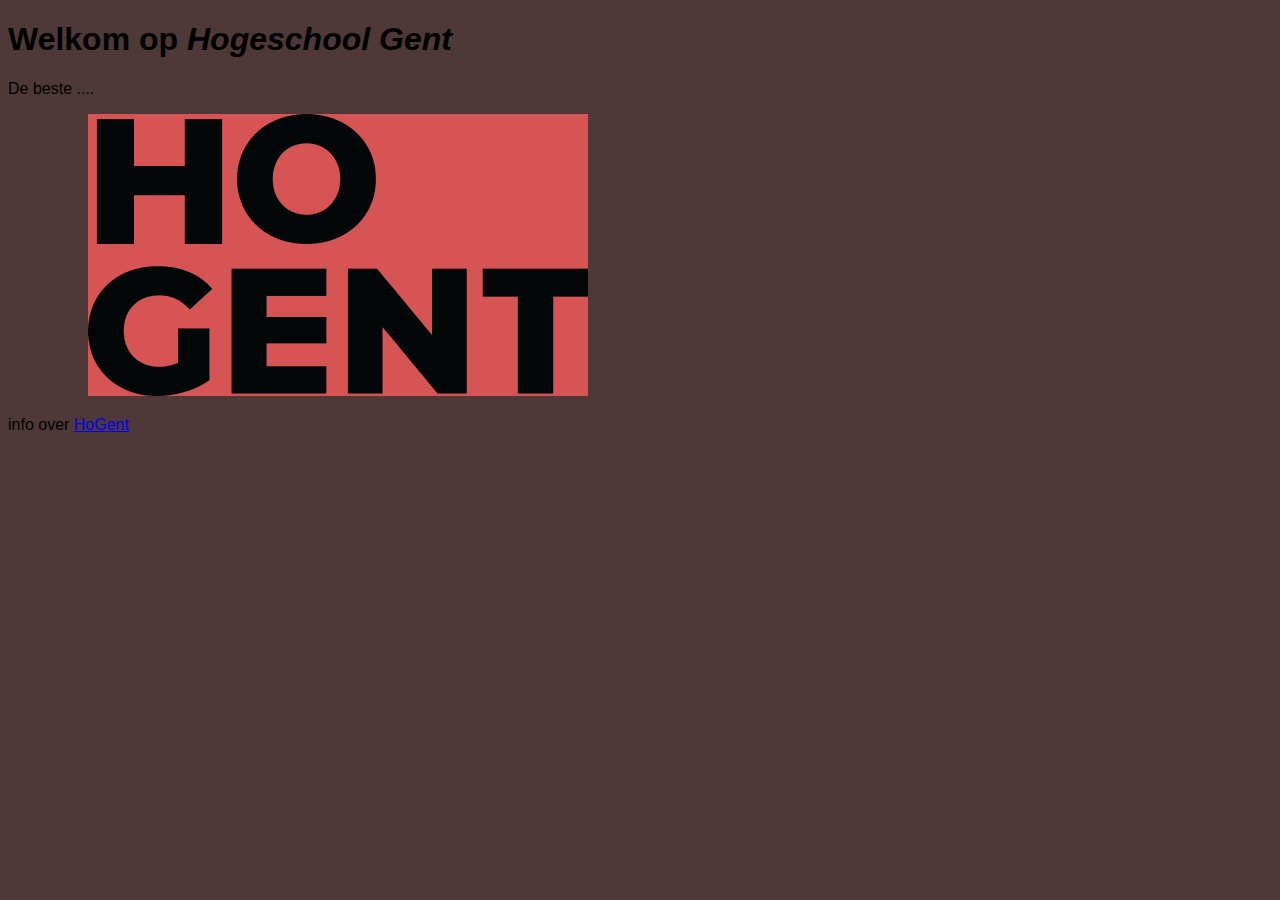
<file: mijn-eerste-website/index.html>
<!DOCTYPE html>
<html lang="en">

<head>
    <meta charset="UTF-8">
    <meta name="viewport" content="width=device-width, initial-scale=1.0">
    <title>HoGent</title>
    <link rel="stylesheet" href="./css/main.css">
</head>

<body>
    <h1>Welkom op <i>Hogeschool Gent</i></h1>
    <p>De beste ....</p>
    <p class="inspringen">
        <img src="./Images/hogent_logo.png" alt="Logo Hogent">
    </p>
    <p>
        info over <a href="http://www.hogent.be">HoGent</a>
    </p>
</body>

</html>
</file>
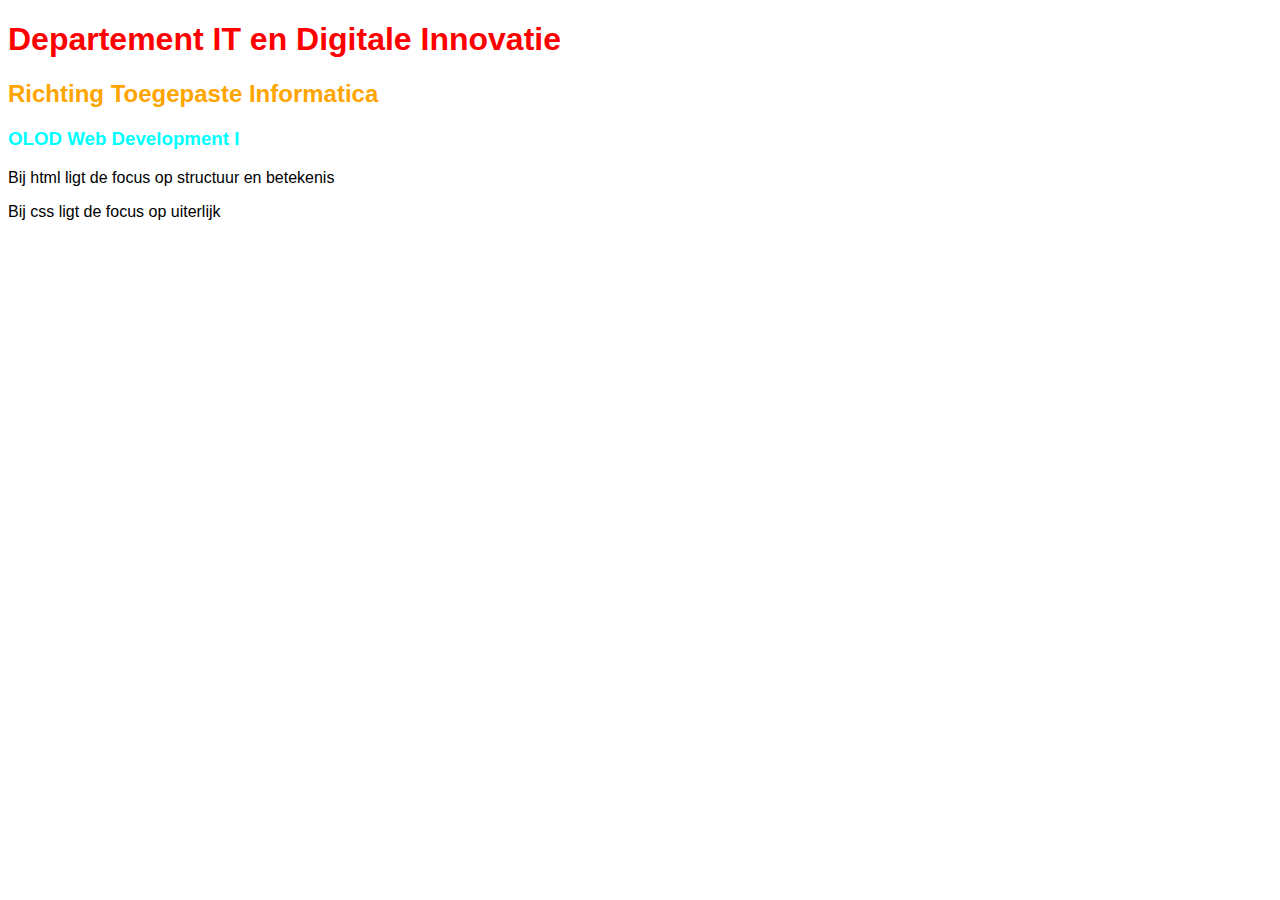
<file: oefening01/index.html>
<!DOCTYPE html>
<html lang="en">

<head>
    <meta charset="UTF-8">
    <meta name="viewport" content="width=device-width, initial-scale=1.0">
    <title>Oefening01</title>
    <link rel="stylesheet" href="./css/main.css">
</head>

<body>
    <h1>Departement IT en Digitale Innovatie</h1>
    <h2>Richting Toegepaste Informatica</h2>
    <h3>OLOD Web Development I</h3>

    <p>Bij html ligt de focus op structuur en betekenis</p>
    <p>Bij css ligt de focus op uiterlijk</p>
    
</body>
</html>
</file>
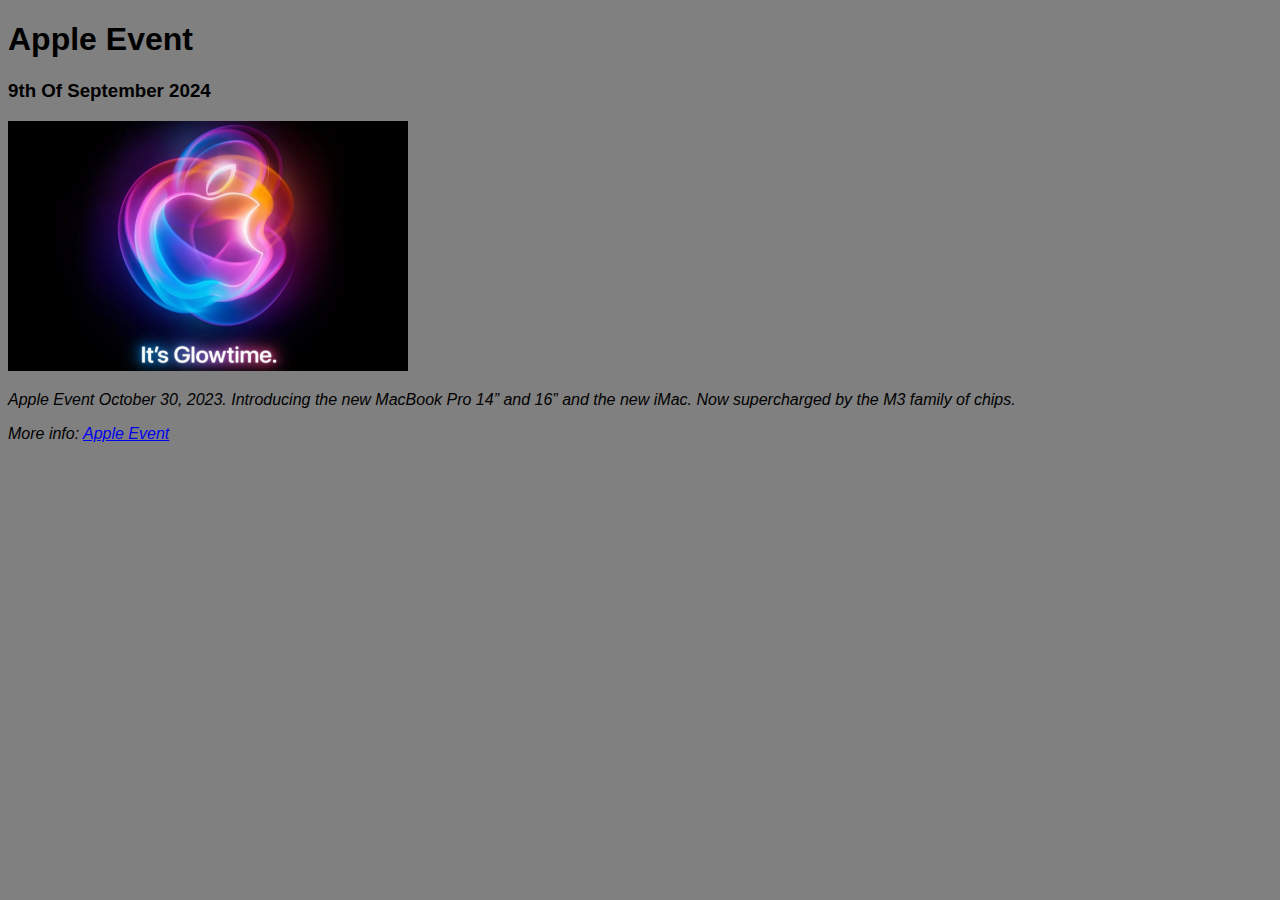
<file: oefening02/myweb.html>
<!DOCTYPE html>
<html lang="en">

<head>
    <meta charset="UTF-8">
    <meta name="viewport" content="width=device-width, initial-scale=1.0">
    <title>Oefening02</title>
    <link rel="stylesheet" href="./css/myweb.css">
</head>

<body>
    <h1>Apple Event</h1>
    <h3>9th Of September 2024</h3>
    <img src="./Images/apple-event-september-2024-uitnodiging-jpg.webp" alt="Apple Event"
    width="400"
    height="250"/>

    <p><i>Apple Event October 30, 2023. <i>Introducing the new MacBook Pro 14” and 16” and the new iMac. Now supercharged by the M3 family of chips.</p>

    <p>
        More info: <a href="https://www.google.com/url?sa=t&source=web&rct=j&opi=89978449&url=https://www.apple.com/apple-events/&ved=2ahUKEwiEmNyd1eWIAxW0UqQEHRcoKOUQFnoECBMQAQ&usg=AOvVaw2MSZxs0yL42plniCtrdOLg">Apple Event</a>

        
    

</body>

</html>
</file>
<file: mijn-eerste-website/css/main.css>
body {

/* Het lettertype instellen */
font-family: sans-serif;
background-color: rgb(78, 56, 56);


}

.inspringen {
    margin-left: 80px;
}

img {
    background-color:rgb(215, 84, 84)
}
</file>
<file: oefening01/css/main.css>
body {

font-family: sans-serif;
background-color: white;

h1 { color:red ;}
h2 {color: orange;}
h3 {color: aqua;}





}
</file>
<file: oefening02/css/myweb.css>
body{

font-family: sans-serif;
background-color: gray;
}

img{    

     background-color:green;


}
</file>
